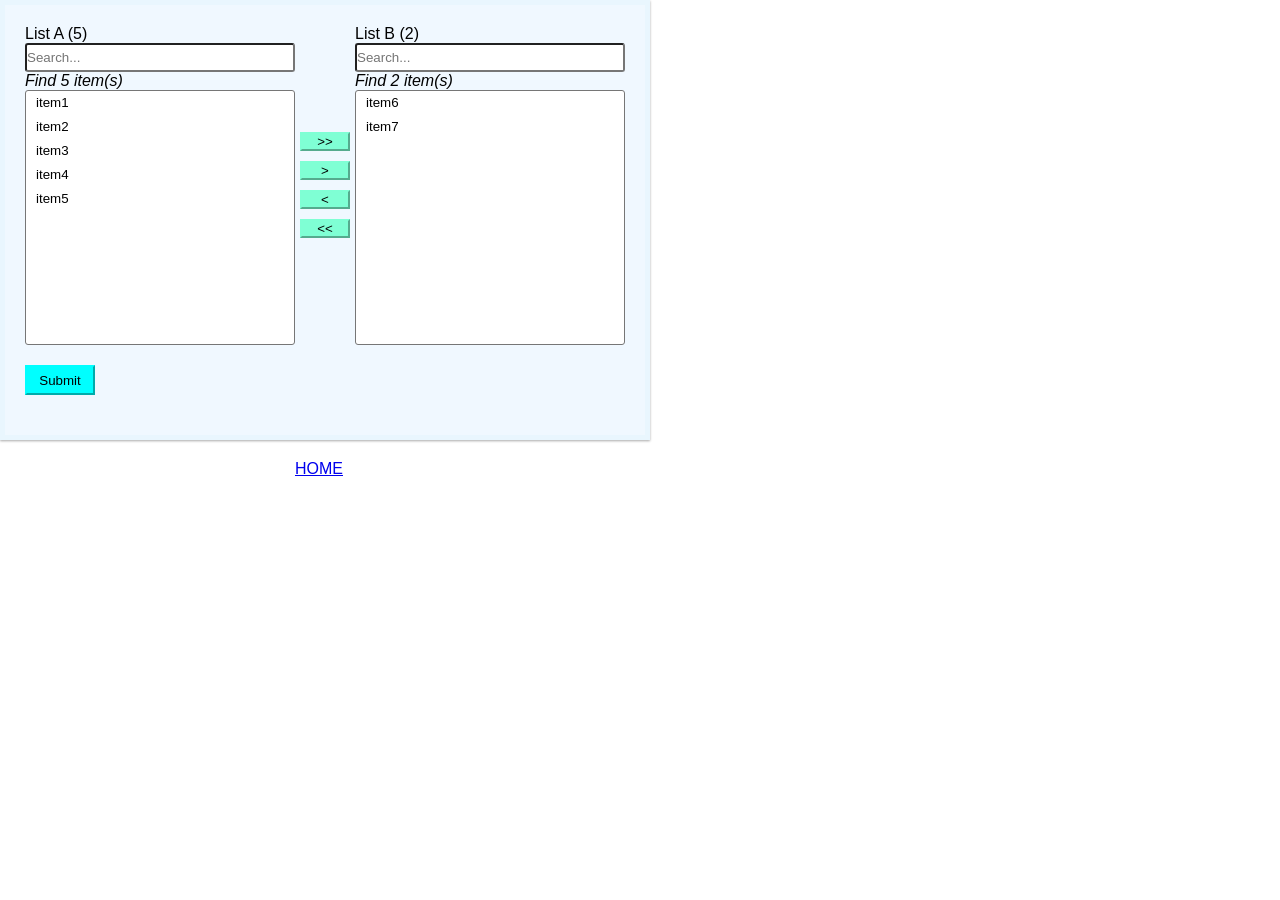
<file: docs/index.html>
<!DOCTYPE html>
<html lang="en">
    <head>
        <meta charset="UTF-8">
        <meta name="viewport" content="width=device-width, initial-scale=1.0">
        <meta http-equiv="X-UA-Compatible" content="ie=edge">
        <title>Multiple Select</title>
        <link rel="stylesheet" href="multi_select.css">
    </head>
    <body>
        <div id='root'>
            <div class="wrapper">
                <div class="item">
                    <div class="form">
                        <div>List A (<span class="num">3</span>)</div>
                        <input type='text' placeholder="Search..."/>
                        <i>Find <span class="num">3</span> item(s)</i>
                        <select multiple></select>
                    </div>
                    <div class="btn-list">
                        <input type="button" value=">>">
                        <input type="button" value=">">
                        <input type="button" value="<">
                        <input type="button" value="<<">
                    </div>
                    <div class="form">
                        <div>List B (<span class="num">3</span>)</div>
                        <input type='text' placeholder="Search..." />
                        <i>Find <span class="num">3</span> item(s)</i>
                        <select multiple></select>
                    </div>
                </div>
                <div class="item">
                    <input type="button" value="Submit">
                </div>
            </div>
            <a class="home" href='/'>HOME</a>
        </div>
        <script src='multi_select.js'></script>
    </body>
</html>
</file>
<file: docs/multi_select.css>
*{
    margin:0;
    padding:0;
    font-family: 'Arial', "PingFang SC", "Microsoft YaHei", sans-serif;
}

#root {
    width: 650px;
    display: flex;
    flex-direction: column;
}
.home {
    width: 60px;
    margin: auto;
    margin-top: 20px;
}
.wrapper {
    display: flex;
    flex-direction: column;
    width: 600px;
    padding: 20px;
    font-size: 16px;
    font-weight: 500;
    border: #00bcd408 5px solid;
    background-color: aliceblue;
    box-shadow: 0 1px 3px rgba(0,0,0,0.12), 0 1px 2px rgba(0,0,0,0.24);
}

.wrapper .item {
    display: flex;
    flex-direction: row;
    margin-bottom: 20px;
}

.wrapper .form {
    display: flex;
    flex-direction: column;
    flex-grow: 1;
}

.wrapper .form input {
    border-radius: 3px;
    height: 25px;
}

.wrapper .form select {
    height: 255px;
    padding: 0;
    border-radius: 3px;
}
select option{
    padding: 4px 10px 4px 10px;
}

.wrapper .btn-list {
    display: flex;
    flex-direction: column;
    margin: auto;
    flex-basis: 60px;
}
.wrapper .btn-list input{
    margin: 5px;
    background-color: aquamarine;
    border-color: aquamarine;
}

option.new {
    background-color: antiquewhite;
    font-weight: 700;
}

.item > input {
    width: 70px;
    height: 30px;
    background-color: cyan;
    border-color: cyan;
}
</file>
